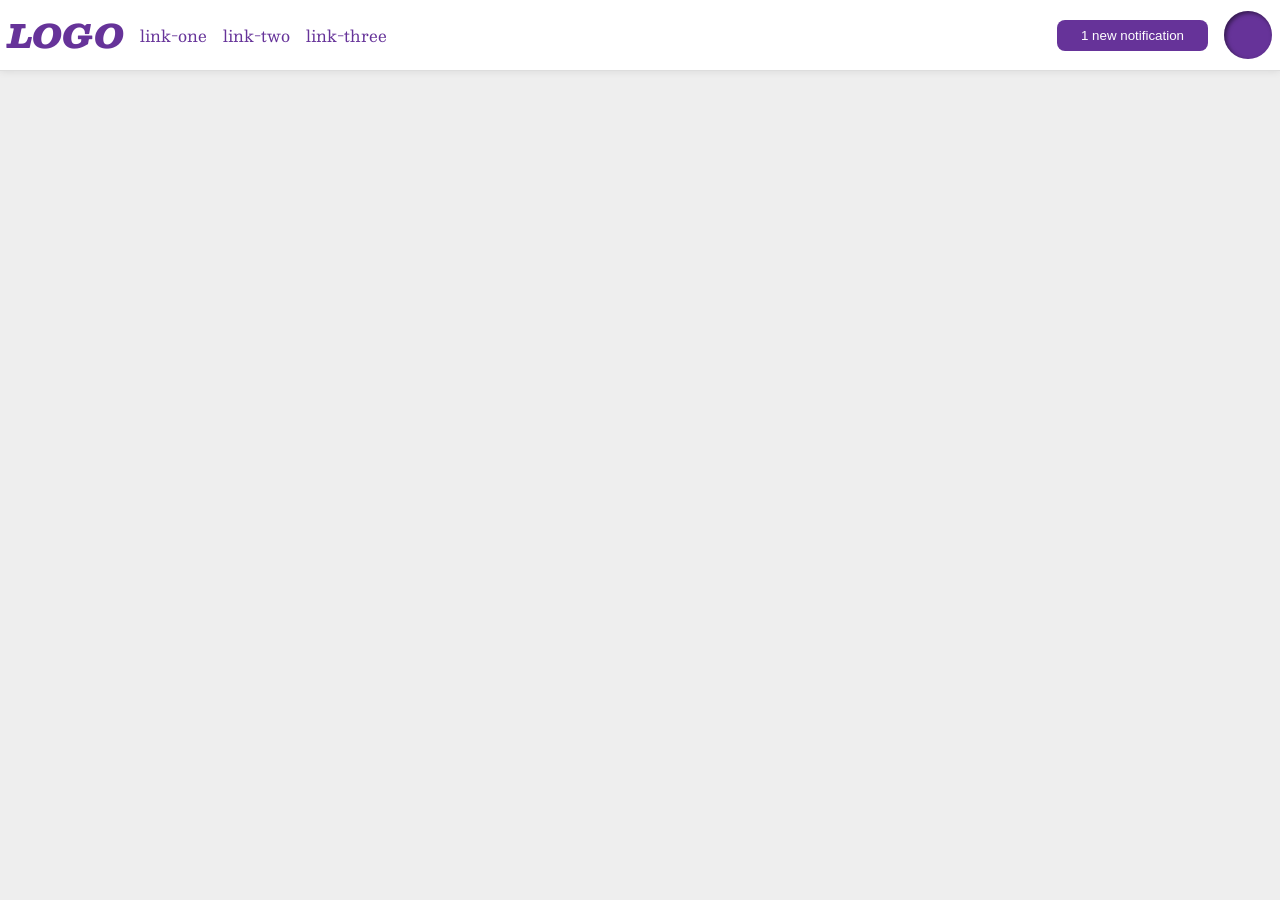
<file: foundations/flex/03-flex-header-2/index.html>
<!DOCTYPE html>
<html lang="en">

<head>
  <meta charset="UTF-8">
  <meta http-equiv="X-UA-Compatible" content="IE=edge">
  <meta name="viewport" content="width=device-width, initial-scale=1.0">
  <title>Flex Header 2</title>
  <link rel="stylesheet" href="style.css">
</head>

<body>
  <div class="header">
    <div class="left-links">
      <div class="logo">
        LOGO
      </div>
      <ul class="links">
        <li><a href="https://google.com">link-one</a></li>
        <li><a href="https://google.com">link-two</a></li>
        <li><a href="https://google.com">link-three</a></li>
      </ul>
    </div>
    <div class="right-links">
      <button class="notifications">
        1 new notification
      </button>
      <div class="profile-image"></div>
    </div>
  </div>
</body>

</html>
</file>
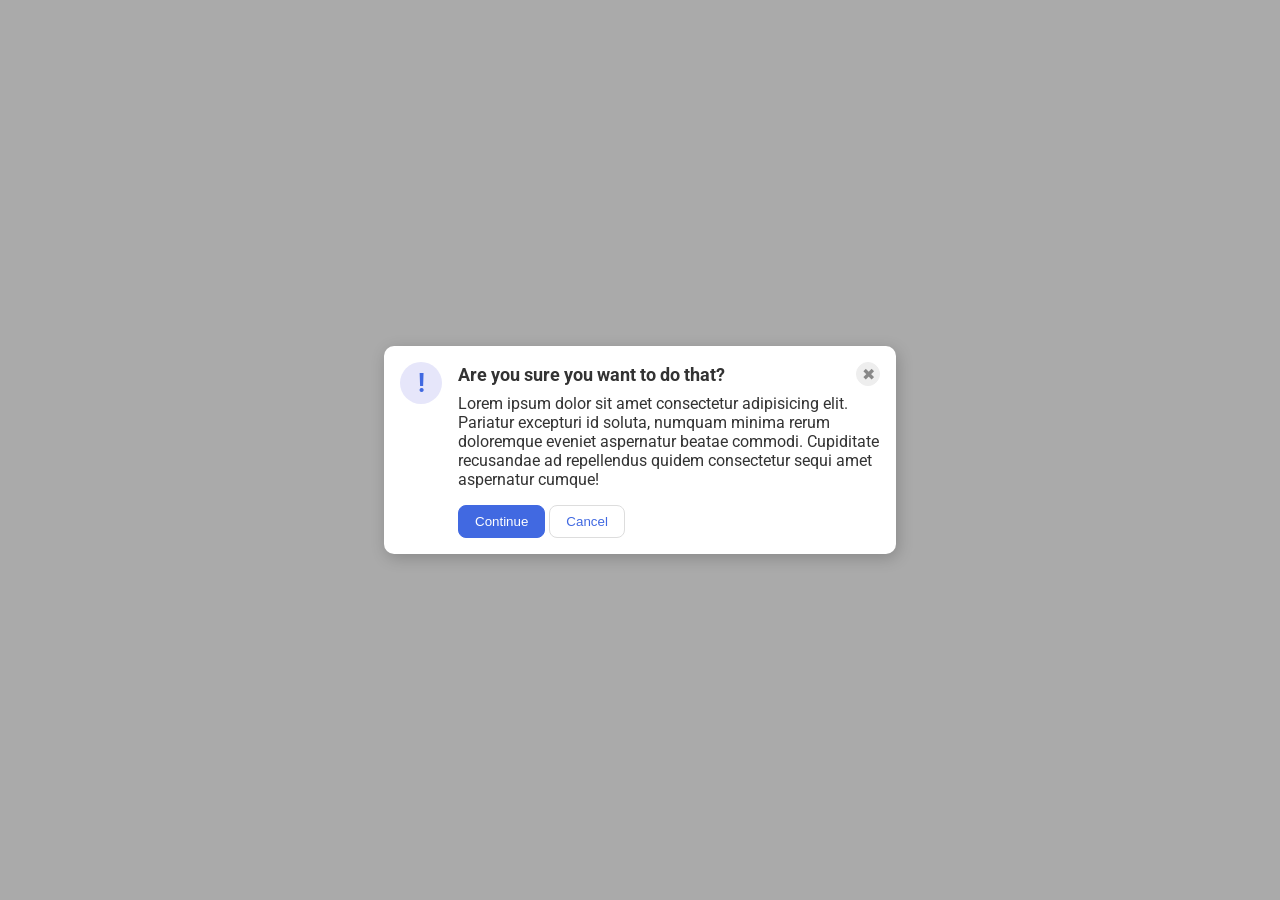
<file: foundations/flex/05-flex-modal/index.html>
<!DOCTYPE html>
<html lang="en">

<head>
  <meta charset="UTF-8">
  <meta http-equiv="X-UA-Compatible" content="IE=edge">
  <meta name="viewport" content="width=device-width, initial-scale=1.0">
  <link rel="stylesheet" href="style.css">
  <title>Modal</title>
</head>

<body>
  <div class="modal">
    <div class="icon">!</div>
    <div class="container">

      <div class="header">Are you sure you want to do that?
        <button class="close-button">✖</button>
      </div>
      <div class="text">Lorem ipsum dolor sit amet consectetur adipisicing elit. Pariatur excepturi id soluta, numquam
        minima rerum doloremque eveniet aspernatur beatae commodi. Cupiditate recusandae ad repellendus quidem
        consectetur sequi amet aspernatur cumque!</div>
      <button class="continue">Continue</button>
      <button class="cancel">Cancel</button>
    </div>
  </div>
</body>

</html>
</file>
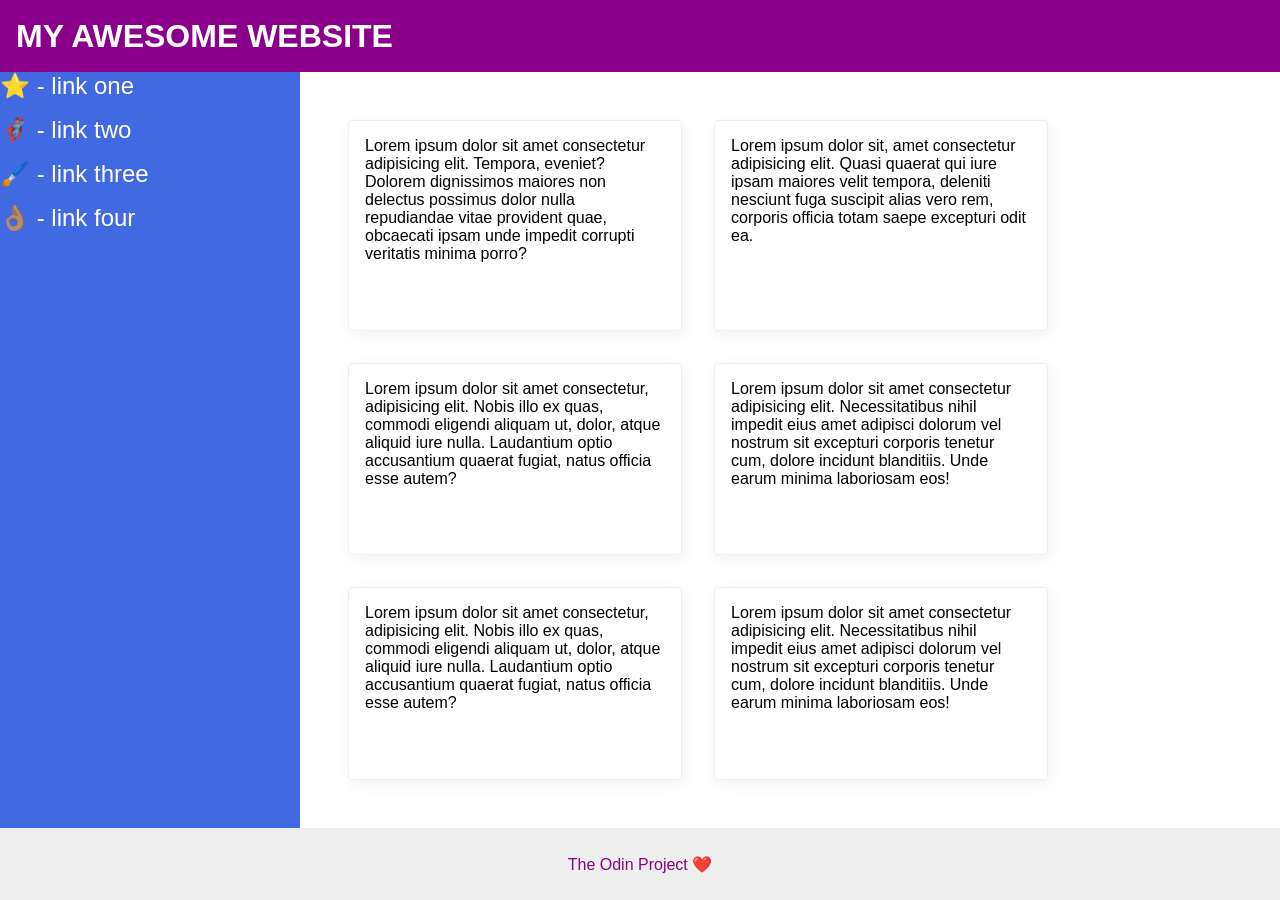
<file: foundations/flex/07-flex-layout-2/index.html>
<!DOCTYPE html>
<html lang="en">

<head>
  <meta charset="UTF-8">
  <meta http-equiv="X-UA-Compatible" content="IE=edge">
  <meta name="viewport" content="width=device-width, initial-scale=1.0">
  <title>The Holy Grail</title>
  <link rel="stylesheet" href="style.css">
</head>

<body>
  <div class="header">
    MY AWESOME WEBSITE
  </div>

  <div class="body">

    <div class="sidebar">
      <ul>
        <li><a href="#">⭐ - link one</a></li>
        <li><a href="#">🦸🏽‍♂️ - link two</a></li>
        <li><a href="#">🖌️ - link three</a></li>
        <li><a href="#">👌🏽 - link four</a></li>
      </ul>
    </div>

    <div class="container">

      <div class="card">Lorem ipsum dolor sit amet consectetur adipisicing elit. Tempora, eveniet? Dolorem dignissimos
        maiores non delectus possimus dolor nulla repudiandae vitae provident quae, obcaecati ipsam unde impedit
        corrupti
        veritatis minima porro?</div>
      <div class="card">Lorem ipsum dolor sit, amet consectetur adipisicing elit. Quasi quaerat qui iure ipsam maiores
        velit tempora, deleniti nesciunt fuga suscipit alias vero rem, corporis officia totam saepe excepturi odit ea.
      </div>
      <div class="card">Lorem ipsum dolor sit amet consectetur, adipisicing elit. Nobis illo ex quas, commodi eligendi
        aliquam ut, dolor, atque aliquid iure nulla. Laudantium optio accusantium quaerat fugiat, natus officia esse
        autem?</div>
      <div class="card">Lorem ipsum dolor sit amet consectetur adipisicing elit. Necessitatibus nihil impedit eius amet
        adipisci dolorum vel nostrum sit excepturi corporis tenetur cum, dolore incidunt blanditiis. Unde earum minima
        laboriosam eos!</div>
      <div class="card">Lorem ipsum dolor sit amet consectetur, adipisicing elit. Nobis illo ex quas, commodi eligendi
        aliquam ut, dolor, atque aliquid iure nulla. Laudantium optio accusantium quaerat fugiat, natus officia esse
        autem?</div>
      <div class="card">Lorem ipsum dolor sit amet consectetur adipisicing elit. Necessitatibus nihil impedit eius amet
        adipisci dolorum vel nostrum sit excepturi corporis tenetur cum, dolore incidunt blanditiis. Unde earum minima
        laboriosam eos!</div>
    </div>
  </div>

  <div class="footer">
    The Odin Project ❤️
  </div>
</body>

</html>
</file>
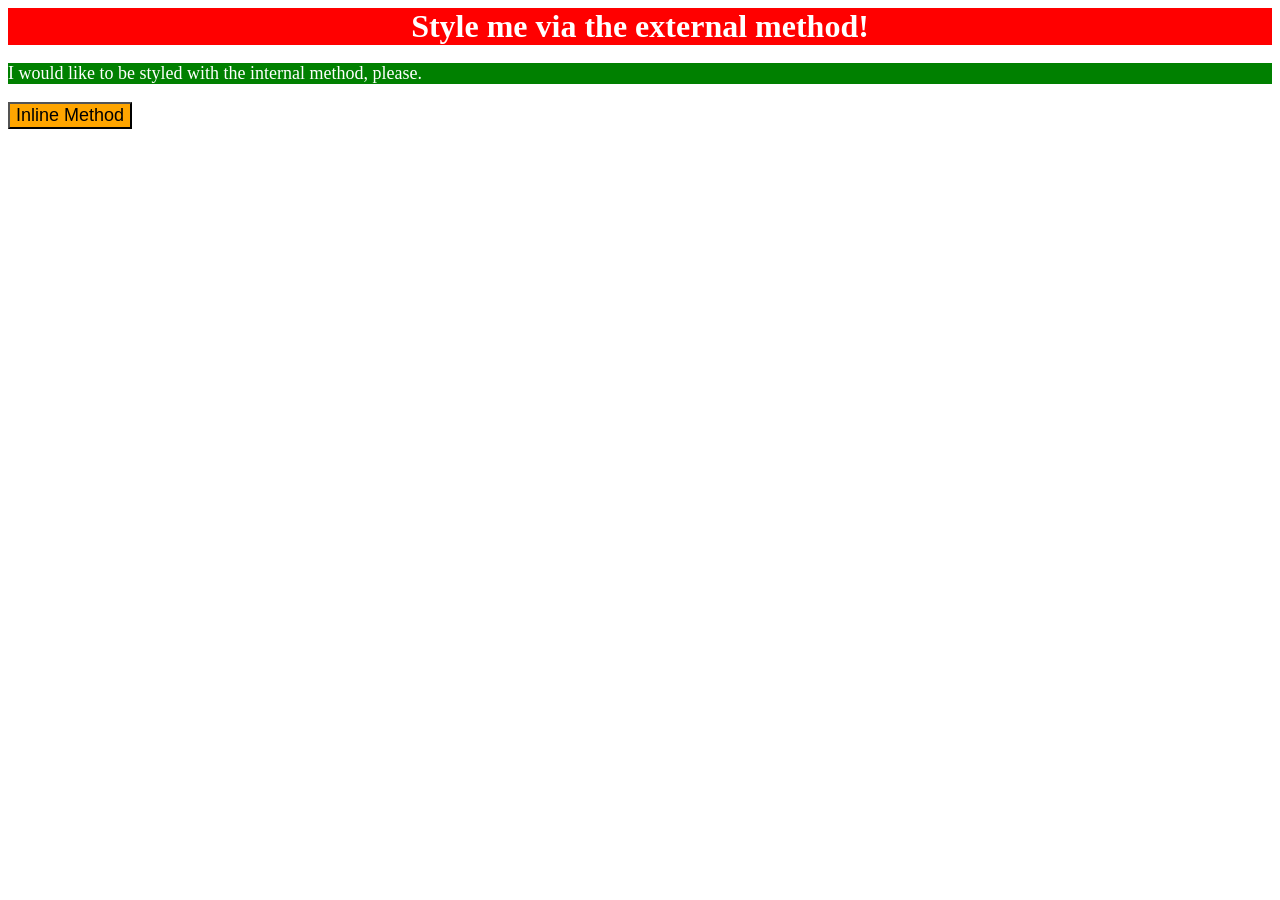
<file: foundations/intro-to-css/01-css-methods/index.html>
<!DOCTYPE html>
<html lang="en">

<head>
  <meta charset="UTF-8">
  <meta http-equiv="X-UA-Compatible" content="IE=edge">
  <meta name="viewport" content="width=device-width, initial-scale=1.0">
  <title>Methods for Adding CSS</title>
  <link href="styles.css" rel="stylesheet">
  <style>
    p {
      background-color: green;
      color: white;
      font-size: 18px;
    }
  </style>
</head>

<body>
  <div>Style me via the external method!</div>
  <p>I would like to be styled with the internal method, please.</p>
  <button style="background-color: orange;
    font-size: 18px;">Inline Method</button>
</body>

</html>
</file>
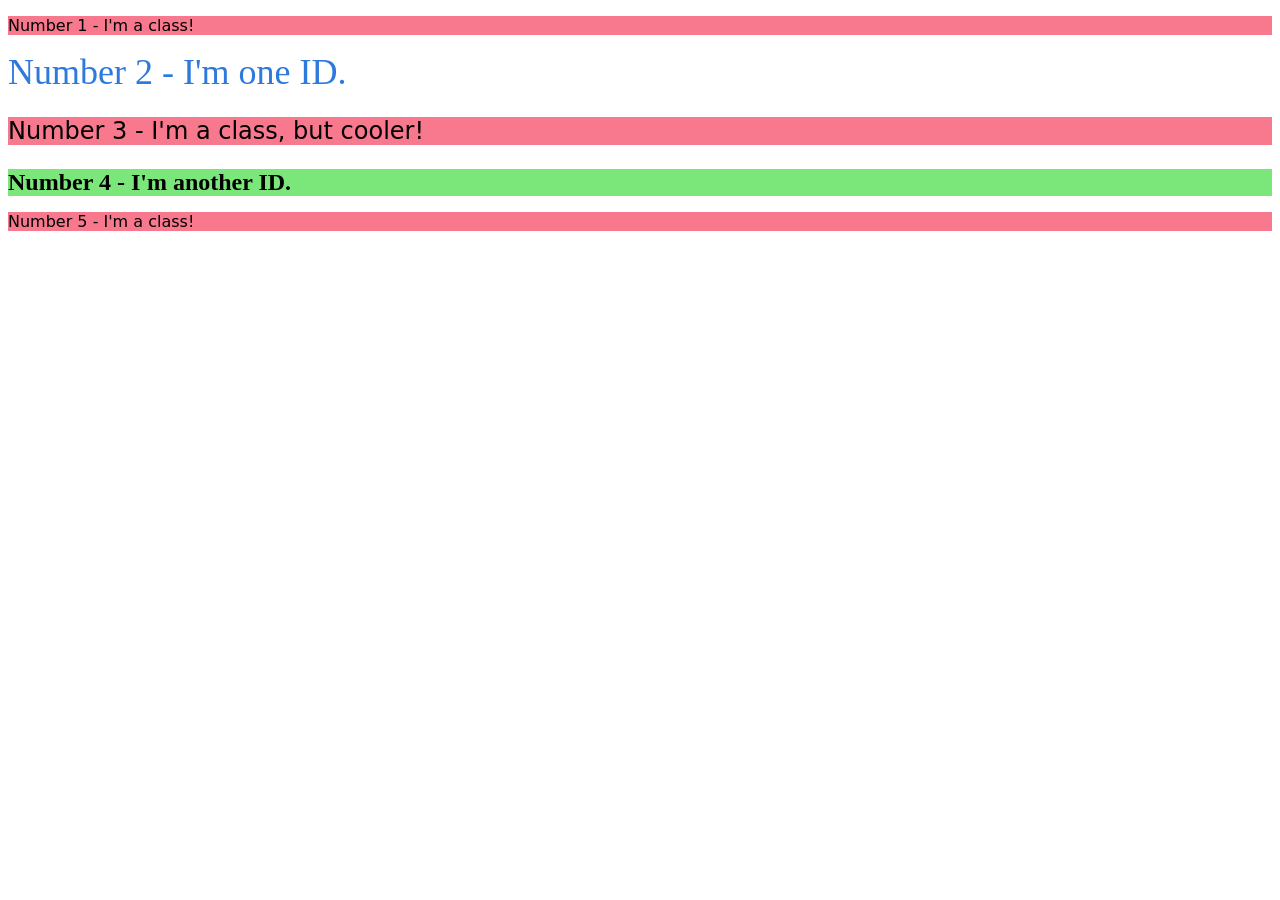
<file: foundations/intro-to-css/02-class-id-selectors/index.html>
<!DOCTYPE html>
<html lang="en">
  <head>
    <meta charset="UTF-8">
    <meta http-equiv="X-UA-Compatible" content="IE=edge">
    <meta name="viewport" content="width=device-width, initial-scale=1.0">
    <title>Class and ID Selectors</title>
    <link rel="stylesheet" href="style.css">
  </head>
  <body>
    <p class="odd">Number 1 - I'm a class!</p>
    <div id="second">Number 2 - I'm one ID.</div>
    <p class="odd f-size-24">Number 3 - I'm a class, but cooler!</p>
    <div id="fourth" class="f-size-24">Number 4 - I'm another ID.</div>
    <p class="odd">Number 5 - I'm a class!</p>
  </body>
</html>
</file>
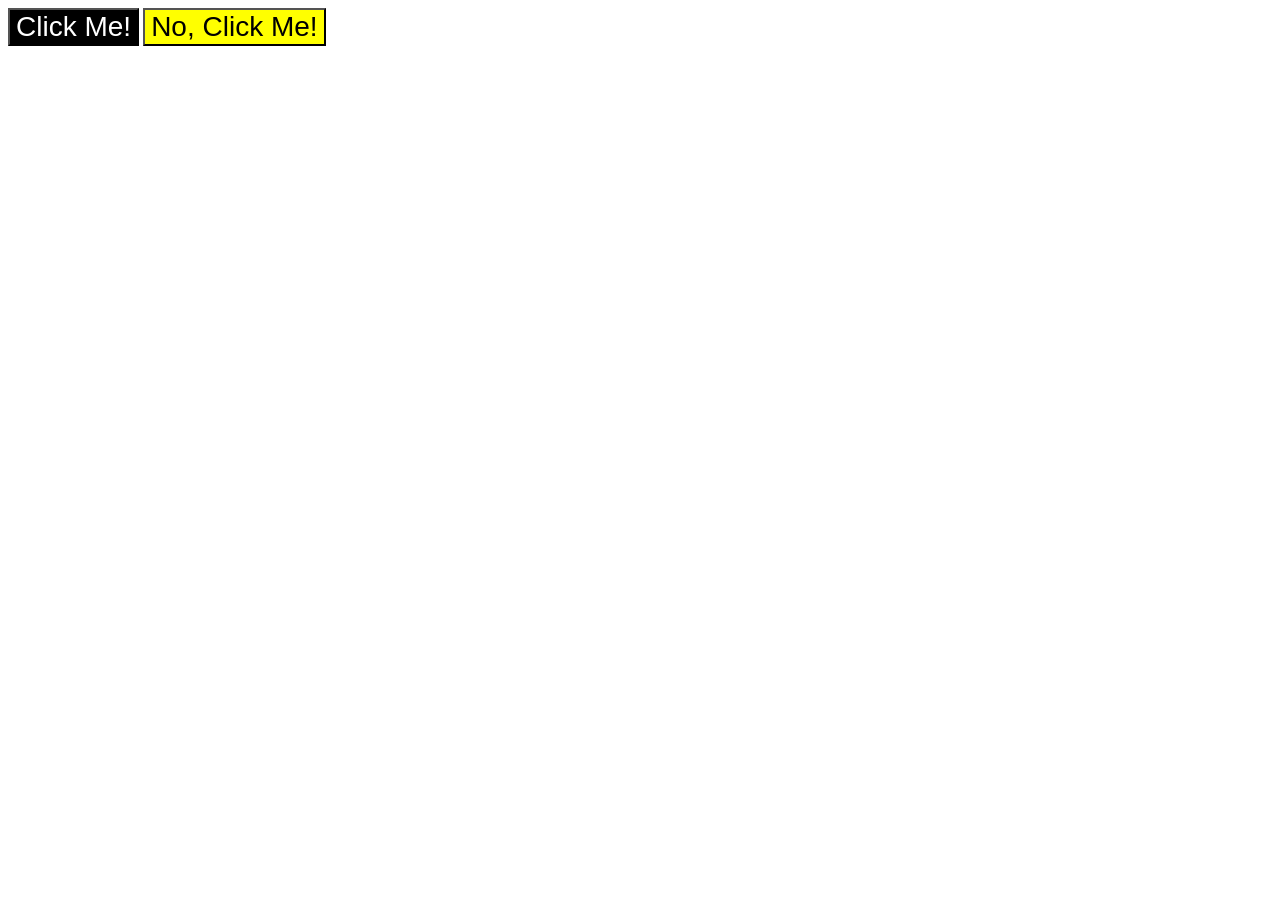
<file: foundations/intro-to-css/03-grouping-selectors/index.html>
<!DOCTYPE html>
<html lang="en">
  <head>
    <meta charset="UTF-8">
    <meta http-equiv="X-UA-Compatible" content="IE=edge">
    <meta name="viewport" content="width=device-width, initial-scale=1.0">
    <title>Grouping Selectors</title>
    <link rel="stylesheet" href="style.css">
  </head>
  <body>
    <button class="bg-black">Click Me!</button>
    <button class="bg-yellow">No, Click Me!</button>
  </body>
</html>
</file>
<file: foundations/flex/03-flex-header-2/style.css>
/* this is some magical font-importing.  
you'll learn about it later. */
@import url('https://fonts.googleapis.com/css2?family=Besley:ital,wght@0,400;1,900&display=swap');

body {
  margin: 0;
  background: #eee;
  font-family: Besley, serif;
}

.header {
  background: white;
  border-bottom: 1px solid #ddd;
  box-shadow: 0 0 8px rgba(0,0,0,.1);
  display: flex;
  justify-content: space-between;
  align-items: center;
  padding: 8px;
}

.profile-image {
  background: rebeccapurple;
  box-shadow: inset 2px 2px 4px rgba(0,0,0,.5);
  border-radius: 50%;
  width: 48px;
  height: 48px;
}

.logo {
  color: rebeccapurple;
  font-size: 32px;
  font-weight: 900;
  font-style: italic;
}

button {
  border: none;
  border-radius: 8px;
  background: rebeccapurple;
  color: white;
  padding: 8px 24px;
}

a {
  /* this removes the line under our links */
  text-decoration: none;
  color: rebeccapurple;
}

ul {
  list-style-type: none;
  display: flex;
  gap: 16px;
  margin: 0;
  padding: 0;
}

.left-links,.right-links {
  display: flex;
  gap: 16px;
  justify-content: center;
  align-items: center;
}
</file>
<file: foundations/flex/05-flex-modal/style.css>
@import url('https://fonts.googleapis.com/css2?family=Roboto:wght@400;700&display=swap');

html, body {
  height: 100%;
}

body {
  font-family: Roboto, sans-serif;
  margin: 0;
  background: #aaa;
  color: #333;
  /* I'll give you this one for free lol */
  display: flex;
  align-items: center;
  justify-content: center;
}

.modal {
  background: white;
  width: 480px;
  border-radius: 10px;
  box-shadow: 2px 4px 16px rgba(0,0,0,.2);
  display: flex;
  gap: 16px;
  padding: 16px;
}

.icon {
  color: royalblue;
  font-size: 26px;
  font-weight: 700;
  background: lavender;
  width: 42px;
  height: 42px;
  border-radius: 50%;
  display: flex;
  align-items: center;
  justify-content: center;
  flex-shrink: 0;
}

.close-button {
  background: #eee;
  border-radius: 50%;
  color: #888;
  font-weight: 400;
  font-size: 16px;
  height: 24px;
  width: 24px;
  display: flex;
  align-items: center;
  justify-content: center;
  border: 1px solid #eee;
  padding: 0;
}

button {
  cursor: pointer;
  padding: 8px 16px;
  border-radius: 8px;
}

button.continue {
  background: royalblue;
  border: 1px solid royalblue;
  color: white;
}

button.cancel {
  background: white;
  border: 1px solid #ddd;
  color: royalblue;
}

.header {
  display: flex;
  align-items: center;
  justify-content: space-between;
  font-size: 18px;
  font-weight: 700;
  margin-bottom: 8px;
}

.text {
  margin-bottom: 16px;
}
</file>
<file: foundations/flex/07-flex-layout-2/style.css>
body {
  font-family: -apple-system, BlinkMacSystemFont, 'Segoe UI', Roboto, Oxygen, Ubuntu, Cantarell, 'Open Sans', 'Helvetica Neue', sans-serif;
  margin: 0;
  min-height: 100vh;
  display: flex;
  flex-direction: column;
}

.header {
  height: 72px;
  background: darkmagenta;
  color: white;
  display: flex;
  align-items: center;
  padding: 0 16px;
  font-size: 32px;
  font-weight: 900;
}

.footer {
  height: 72px;
  background: #eee;
  color: darkmagenta;
}

.sidebar {
  width: 300px;
  background: royalblue;
  box-sizing: border-box;
  flex-shrink: 0;
  paadding: 16px;
}

.card {
  border: 1px solid #eee;
  box-shadow: 2px 4px 16px rgba(0,0,0,.06);
  border-radius: 4px;
}

.body {
  flex: 1;
  display: flex;
}

ul {
  list-style-type: none;
  margin: 0;
  padding: 0;
}

li {
  margin-bottom: 16px;
}

a {
  color: white;
  text-decoration: none;
  font-size: 24px;
}

.container {
  padding: 48px;
  display: flex;
  flex-wrap: wrap;
  gap: 32px;
}

.card {
  padding: 16px;
  width: 300px;
}

.footer {
  display: flex;
  align-items: center;
  justify-content: center;
}
</file>
<file: foundations/intro-to-css/01-css-methods/styles.css>
div {
    background-color: red;
    color: white;
    font-size: 32px;
    text-align: center;
    font-weight: bold;
}
</file>
<file: foundations/intro-to-css/02-class-id-selectors/style.css>
/* Add CSS Styling */

.odd {
    background-color: rgb(248, 121, 142);
    font-family: Verdana, "DejaVu Sans", sans-serif;
}

#second {
    color: rgb(46, 121, 220);
    font-size: 36px;
}

.f-size-24 {
    font-size: 24px;
}

#fourth {
    background-color: rgb(123, 231, 123);
    font-weight: bold;
}
</file>
<file: foundations/intro-to-css/03-grouping-selectors/style.css>
/* Add CSS Styling */

.bg-black {
    background-color: black;
    color: white;
}

.bg-yellow {
    background-color: yellow;
    color: black;
}

.bg-black, .bg-yellow {
    font-size: 28px;
    font-family: Helvetica, 'Times New Roman', sans-serif;
}
</file>
